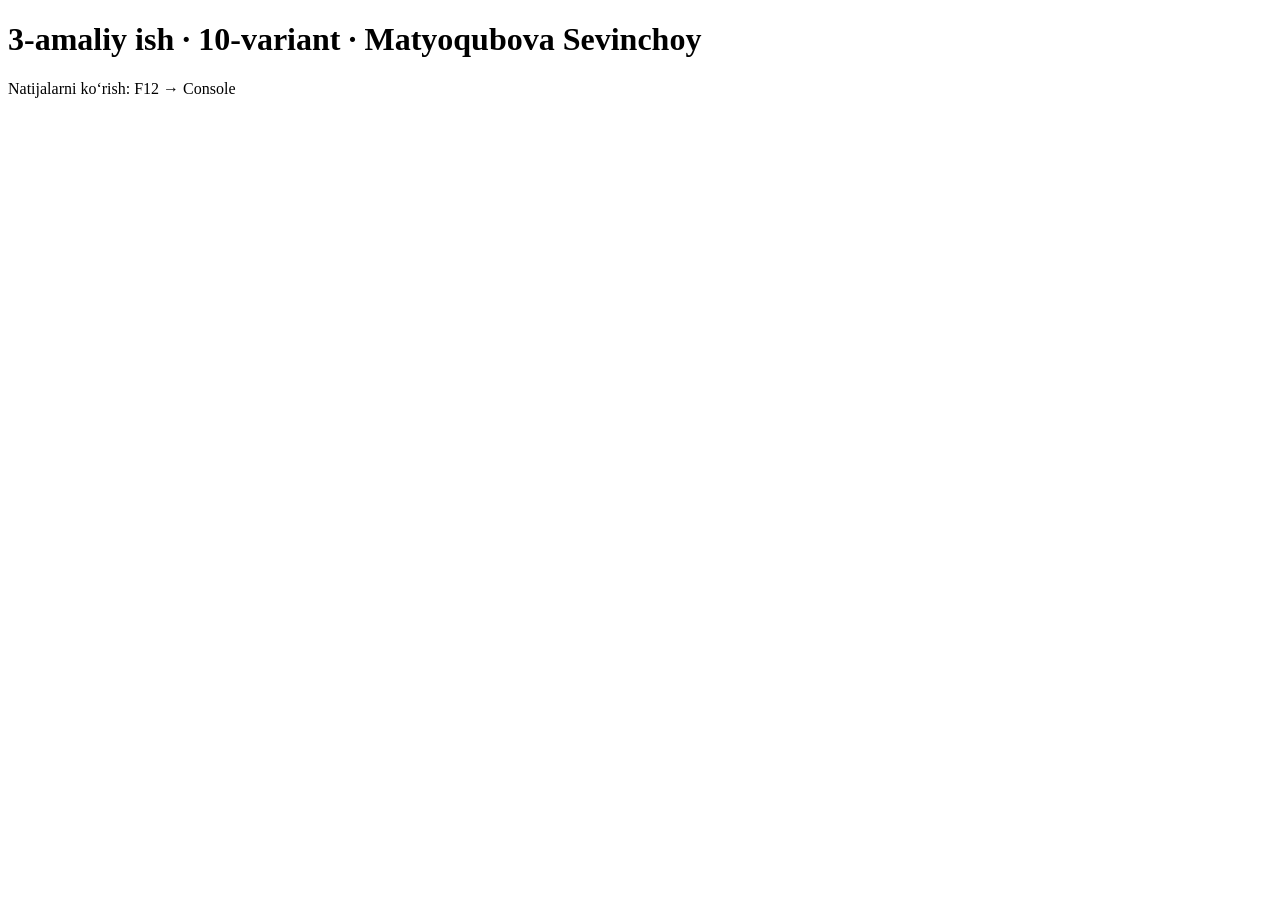
<file: amaliy-03/index.html>
<!DOCTYPE html>
<html lang="uz">
<head>
  <meta charset="UTF-8">
  <title>3-amaliy ish — 10-variant</title>
</head>
<body>
  <h1>3-amaliy ish · 10-variant · Matyoqubova Sevinchoy</h1>
  <p>Natijalarni ko‘rish: F12 → Console</p>
  <script src="js/masala1.js"></script>
  <script src="js/masala2.js"></script>
  <script src="js/masala3.js"></script>
  <script src="js/masala4.js"></script>
  <script src="js/masala5.js"></script>
</body>
</html>
</file>
